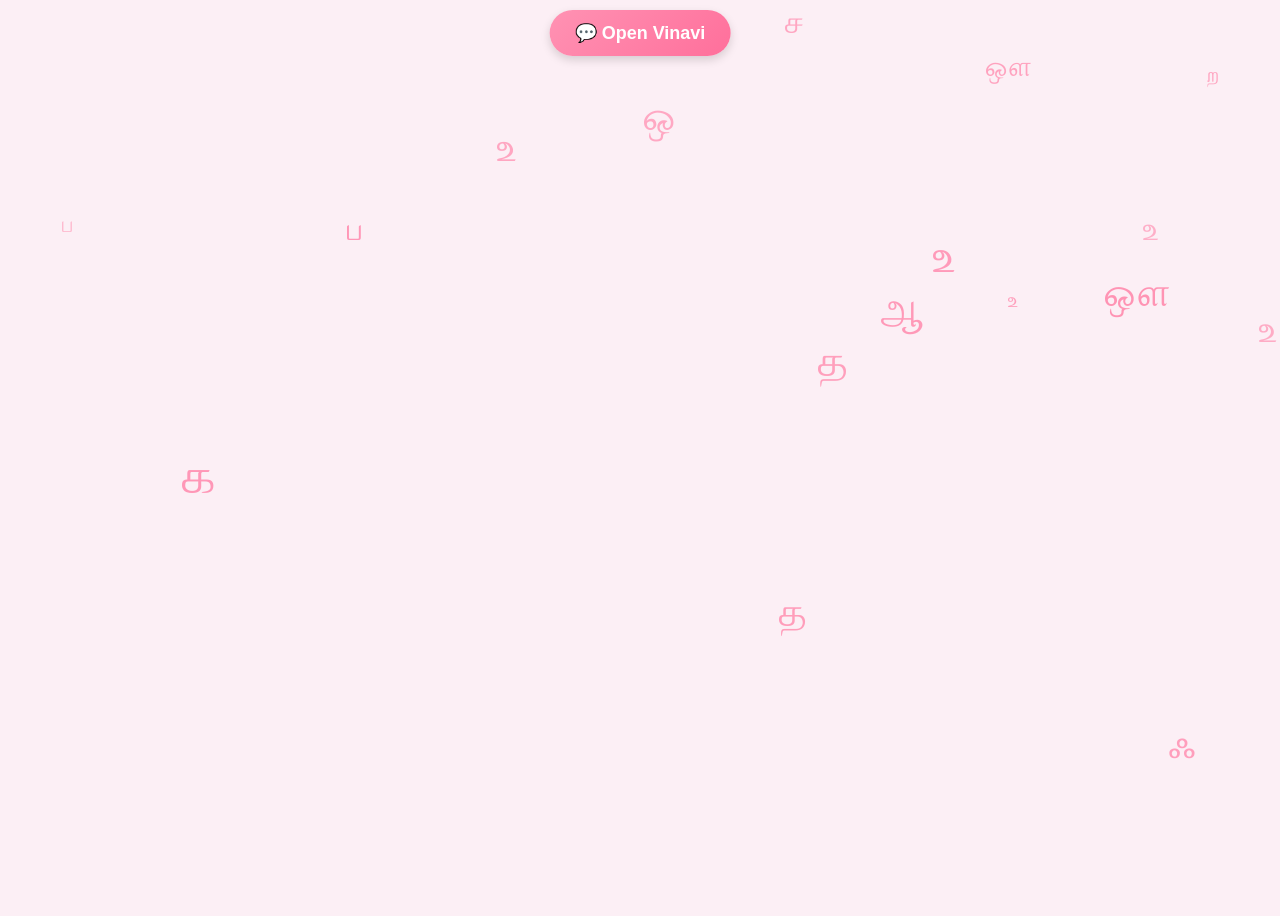
<file: index.html>
<!DOCTYPE html>
<html lang="ta">
<head>
    <meta charset="UTF-8">
    <meta name="viewport" content="width=device-width, initial-scale=1.0">
    <title>Vinavi - Tamil Chatbot</title>
    <link rel="stylesheet" href="vinavi.css">
</head>
<body>
<canvas id="floatingCanvas"></canvas>
<canvas id="floating-letters"></canvas>

    <div class="chat-container">
        <button id="chatbot-toggler">💬 Open Vinavi</button>
        <div class="chatbox">
            <div class="chat-header">
                <h2>Vinavi 🤖</h2>
                <button id="close-chatbot">×</button>
            </div>
            <div class="chat-body"></div>
            <div class="chat-form">
                <input type="text" class="message-input" placeholder="Type in Tamil or Thanglish...">
                <button id="send-message">📩</button>
            </div>
        </div>
    </div>
    <script src="vinavi.js"></script>
</body>
</html>
</file>
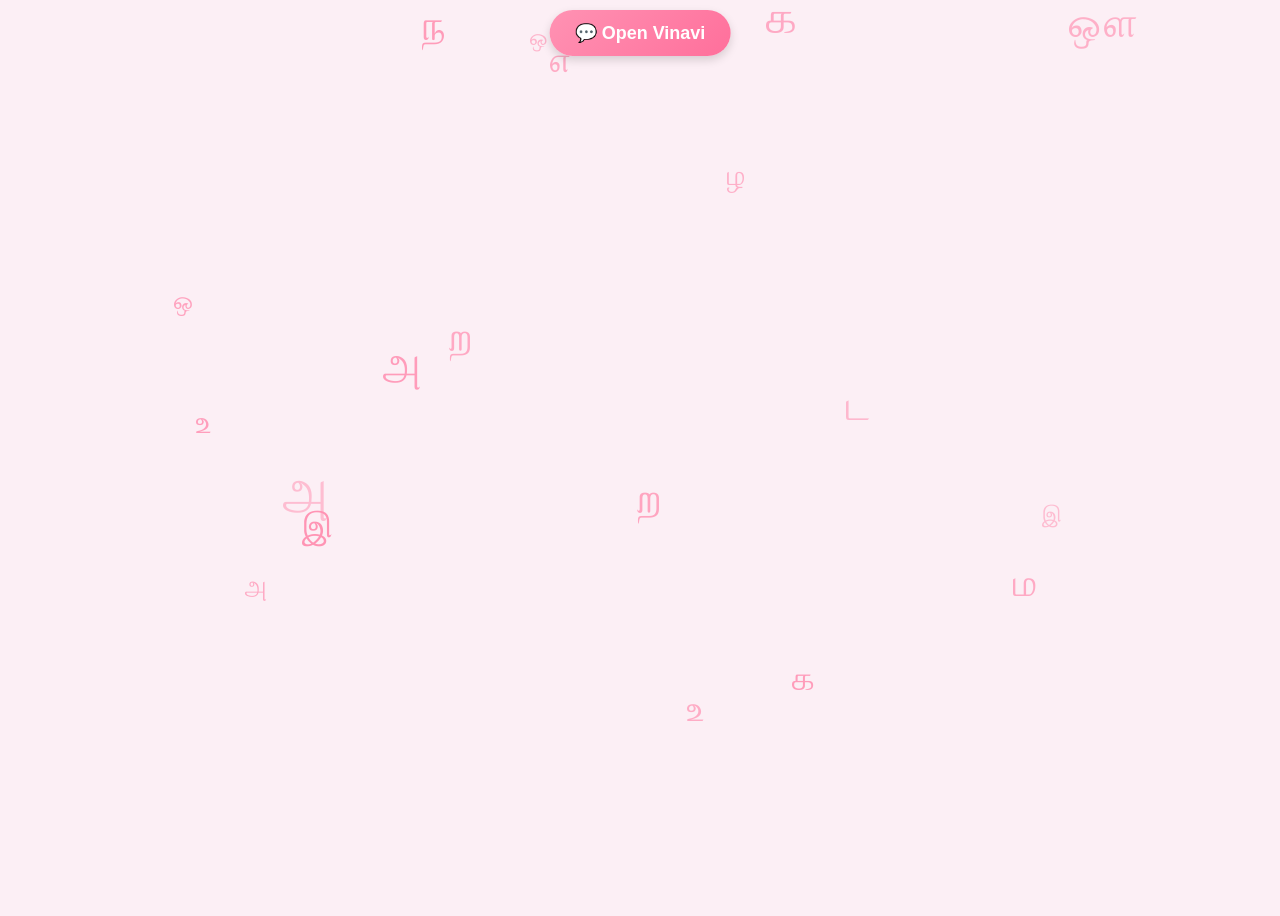
<file: vinavi.html>
<!DOCTYPE html>
<html lang="ta">
<head>
    <meta charset="UTF-8">
    <meta name="viewport" content="width=device-width, initial-scale=1.0">
    <title>Vinavi - Tamil Chatbot</title>
    <link rel="stylesheet" href="vinavi.css">
</head>
<body>
<canvas id="floatingCanvas"></canvas>
<canvas id="floating-letters"></canvas>

    <div class="chat-container">
        <button id="chatbot-toggler">💬 Open Vinavi</button>
        <div class="chatbox">
            <div class="chat-header">
                <h2>Vinavi 🤖</h2>
                <button id="close-chatbot">×</button>
            </div>
            <div class="chat-body"></div>
            <div class="chat-form">
                <input type="text" class="message-input" placeholder="Type in Tamil or Thanglish...">
                <button id="send-message">📩</button>
            </div>
        </div>
    </div>
    <script src="vinavi.js"></script>
</body>
</html>
</file>
<file: vinavi.css>
/* Super Cute and Aesthetic Styling for Vinavi */

body {
    font-family: 'Poppins', sans-serif;
    background: #fceff5;
    display: flex;
    justify-content: center;
    align-items: center;
    height: 100vh;
}

.chat-container {
    position: fixed;
    top: 10px;
    left: 50%;
    transform: translateX(-50%);
}

#chatbot-toggler {
    background: linear-gradient(135deg, #ff92b3, #ff6f9b);
    color: white;
    border: none;
    padding: 12px 25px;
    border-radius: 25px;
    font-size: 18px;
    cursor: pointer;
    box-shadow: 0px 4px 10px rgba(0, 0, 0, 0.15);
    transition: all 0.3s ease;
    display: flex;
    align-items: center;
    gap: 8px;
    font-weight: bold;
}

#chatbot-toggler:hover {
    background: linear-gradient(135deg, #ff6f9b, #ff92b3);
    transform: scale(1.05);
}

.chatbox {
    display: none;
    width: 350px;
    background: white;
    border-radius: 20px;
    box-shadow: 0px 5px 15px rgba(0, 0, 0, 0.2);
    overflow: hidden;
    border: 3px solid #ff92b3;
    animation: fadeIn 0.3s ease-in-out;
}

@keyframes fadeIn {
    from { opacity: 0; transform: translateY(10px); }
    to { opacity: 1; transform: translateY(0); }
}

.chat-header {
    background: linear-gradient(135deg, #ff92b3, #ff6f9b);
    color: white;
    padding: 15px;
    display: flex;
    justify-content: space-between;
    align-items: center;
    border-top-left-radius: 20px;
    border-top-right-radius: 20px;
}

.chat-header h2 {
    font-size: 22px;
    font-weight: bold;
}

#close-chatbot {
    background: white;
    color: #ff92b3;
    border: 2px solid #ff92b3;
    padding: 5px 10px;
    border-radius: 50%;
    font-size: 16px;
    cursor: pointer;
    transition: all 0.3s ease;
}

#close-chatbot:hover {
    background: #ff92b3;
    color: white;
    transform: scale(1.1);
}

.chat-body {
    height: 330px;
    padding: 12px;
    overflow-y: auto;
    background: #fffafc;
    display: flex;
    flex-direction: column;
    gap: 10px;
}

.user-message, .bot-message {
    padding: 12px;
    border-radius: 20px;
    margin: 5px 0;
    max-width: 80%;
    font-size: 15px;
    font-weight: 500;
}

.user-message {
    background: #ffdee9;
    align-self: flex-end;
    border: 2px solid #ff92b3;
    box-shadow: 2px 2px 10px rgba(255, 146, 179, 0.3);
}

.bot-message {
    background: #d7f3ff;
    align-self: flex-start;
    border: 2px solid #92caff;
    box-shadow: 2px 2px 10px rgba(146, 202, 255, 0.3);
}

.typing-indicator {
    font-style: italic;
    color: #888;
    align-self: flex-start;
}

.chat-form {
    display: flex;
    padding: 12px;
    background: #fff;
    border-bottom-left-radius: 20px;
    border-bottom-right-radius: 20px;
    gap: 8px;
}

.message-input {
    flex: 1;
    padding: 12px;
    border: none;
    border-radius: 20px;
    outline: none;
    background: #fceff5;
    font-size: 16px;
    font-weight: 500;
    box-shadow: inset 2px 2px 6px rgba(0, 0, 0, 0.1);
}

#send-message {
    background: linear-gradient(135deg, #ff92b3, #ff6f9b);
    color: white;
    border: none;
    padding: 12px 16px;
    border-radius: 50%;
    cursor: pointer;
    transition: all 0.3s ease;
    font-size: 18px;
}

#send-message:hover {
    background: linear-gradient(135deg, #ff6f9b, #ff92b3);
    transform: scale(1.1);
}
#floatingCanvas {
    position: fixed;
    top: 0;
    left: 0;
    width: 100vw;
    height: 100vh;
    z-index: -1; /* Keep it behind the chatbot */
    pointer-events: none; /* Prevent interactions */
}
</file>
